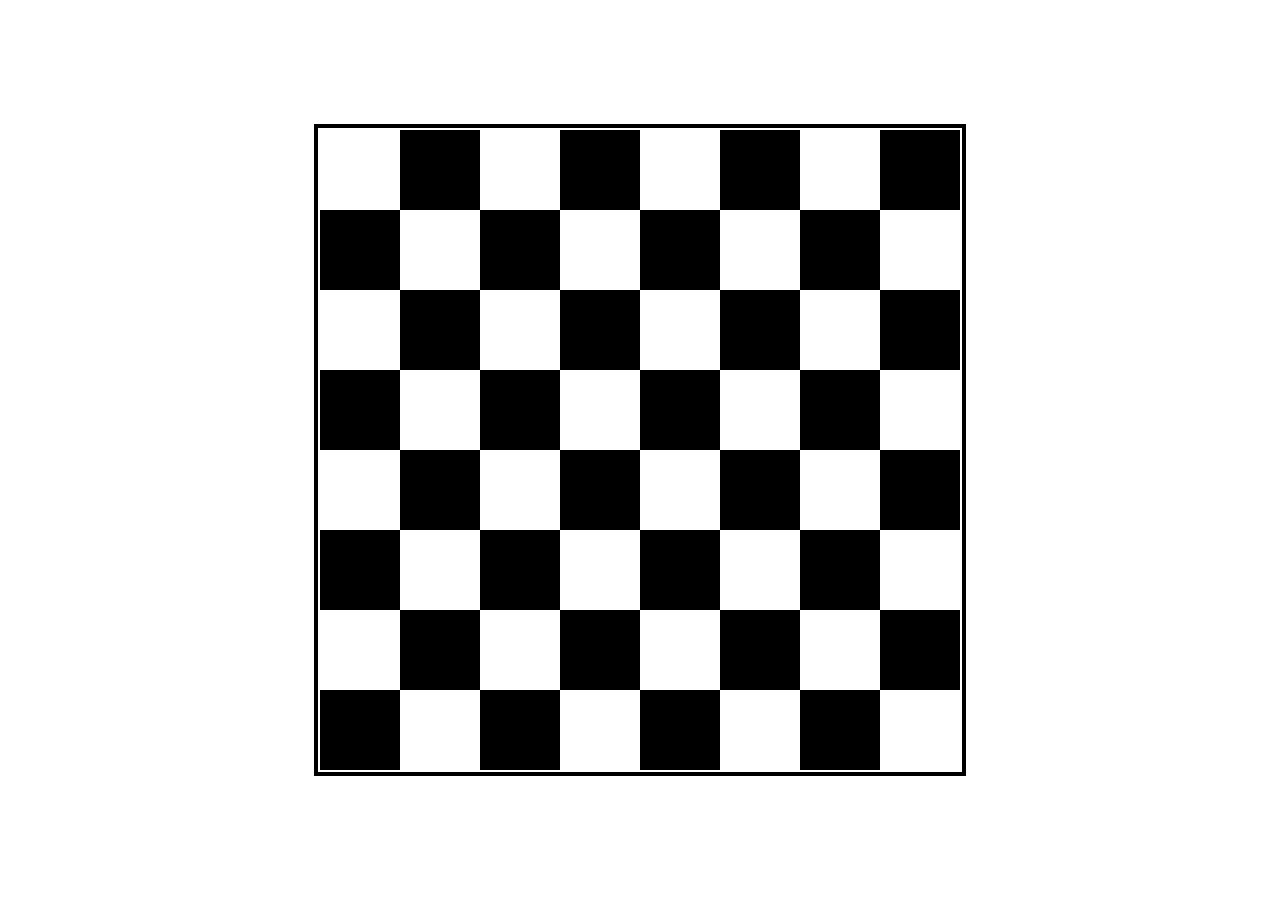
<file: chessBoard/index.html>
<!DOCTYPE html>
<html lang="en">
<head>
    <meta charset="UTF-8">
    <meta http-equiv="X-UA-Compatible" content="IE=edge">
    <meta name="viewport" content="width=device-width, initial-scale=1.0">
    <title>Chess Board</title>
    <link rel="stylesheet" href="style.css">
</head>
<body>
    <div class="main">
        <div class="board">

        </div>
    </div>
</body>
<script src="app.js"></script>
</html>
</file>
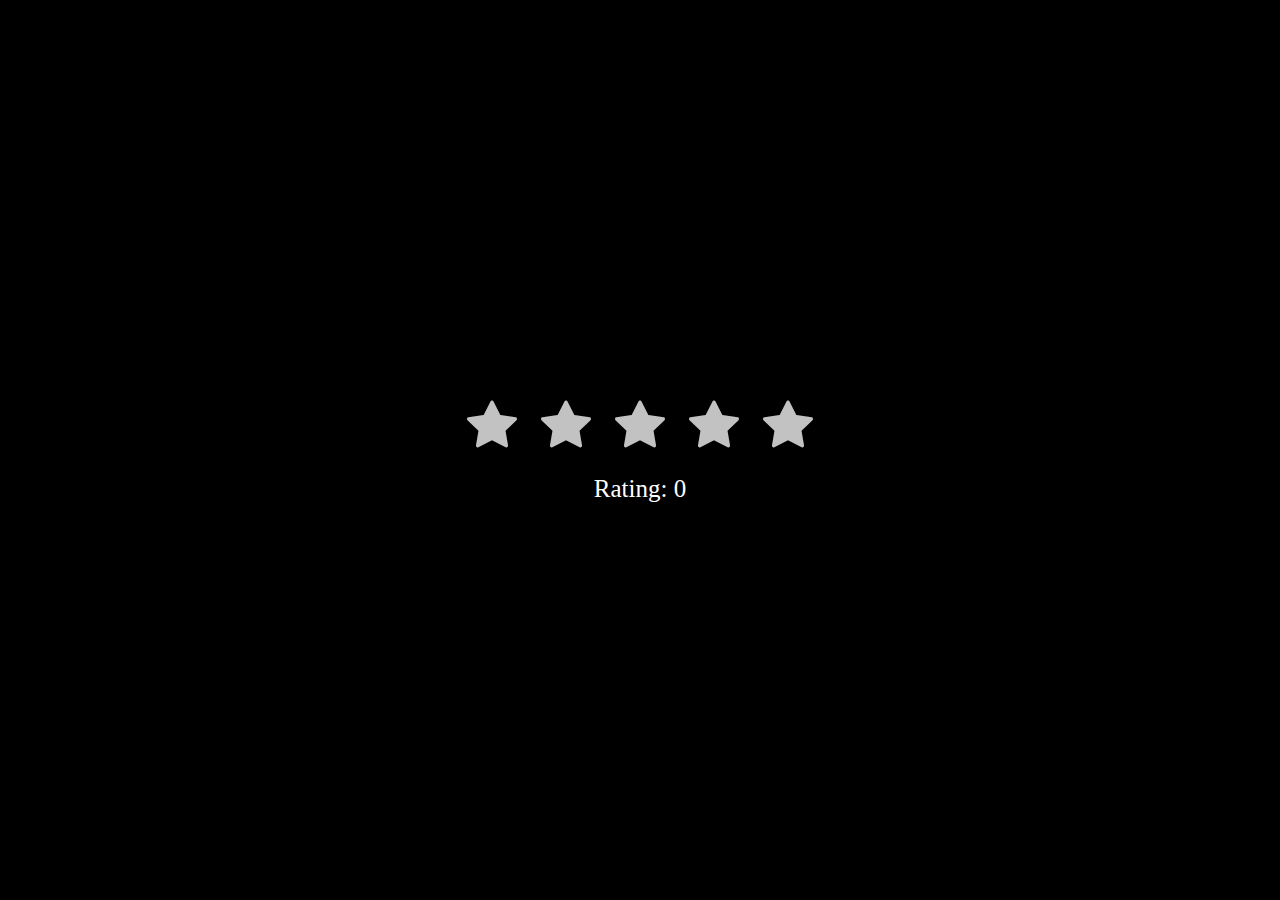
<file: fillStars/index.html>
<!DOCTYPE html>
<html lang="en">
<head>
    <meta charset="UTF-8">
    <meta http-equiv="X-UA-Compatible" content="IE=edge">
    <meta name="viewport" content="width=device-width, initial-scale=1.0">
    <title>Fill Stars</title>
    <link rel="stylesheet" href="style.css">
    <link rel="stylesheet" href="https://cdn.jsdelivr.net/npm/bootstrap-icons@1.5.0/font/bootstrap-icons.css">
</head>
<body>

    <div class="main">
        <div class="starsDiv">   
            <i class="bi bi-star-fill star" id="0"></i>
            <i class="bi bi-star-fill star" id="1"></i>
            <i class="bi bi-star-fill star" id="2"></i>
            <i class="bi bi-star-fill star" id="3"></i>
            <i class="bi bi-star-fill star" id="4"></i>
        </div>
        <p class="para">Rating: <span class="rating">0</span></p>
    </div>
    
</body>
<script src="app.js"></script>
</html>
</file>
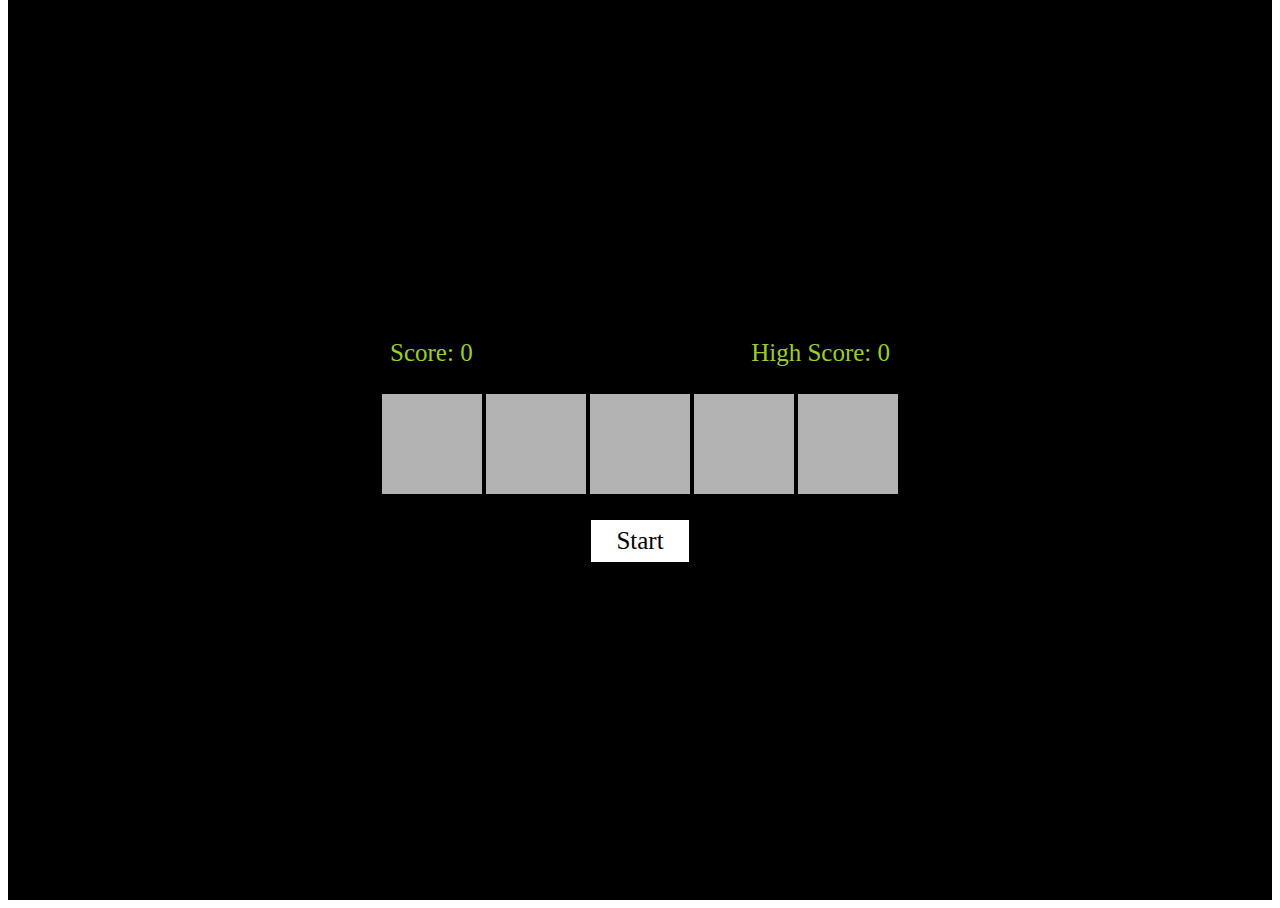
<file: memoryGame/index.html>
<!DOCTYPE html>
<html lang="en">
<head>
    <meta charset="UTF-8">
    <meta http-equiv="X-UA-Compatible" content="IE=edge">
    <meta name="viewport" content="width=device-width, initial-scale=1.0">
    <title>Memory Game</title>
    <link rel="stylesheet" href="style.css">
</head>
<body>

    <div class="main">
        <div class="content">
            <p>Score: <span class="score">0</span></p>
            <p>High Score: <span class="highScore">0</span></p>
        </div>
        <div class="board">
            <div id="0" class="cells"></div>
            <div id="1" class="cells"></div>
            <div id="2" class="cells"></div>
            <div id="3" class="cells"></div>
            <div id="4" class="cells"></div>
        </div>
        <a href="#">Start</a>
    </div>
    
</body>
<script src="app.js"></script>
</html>
</file>
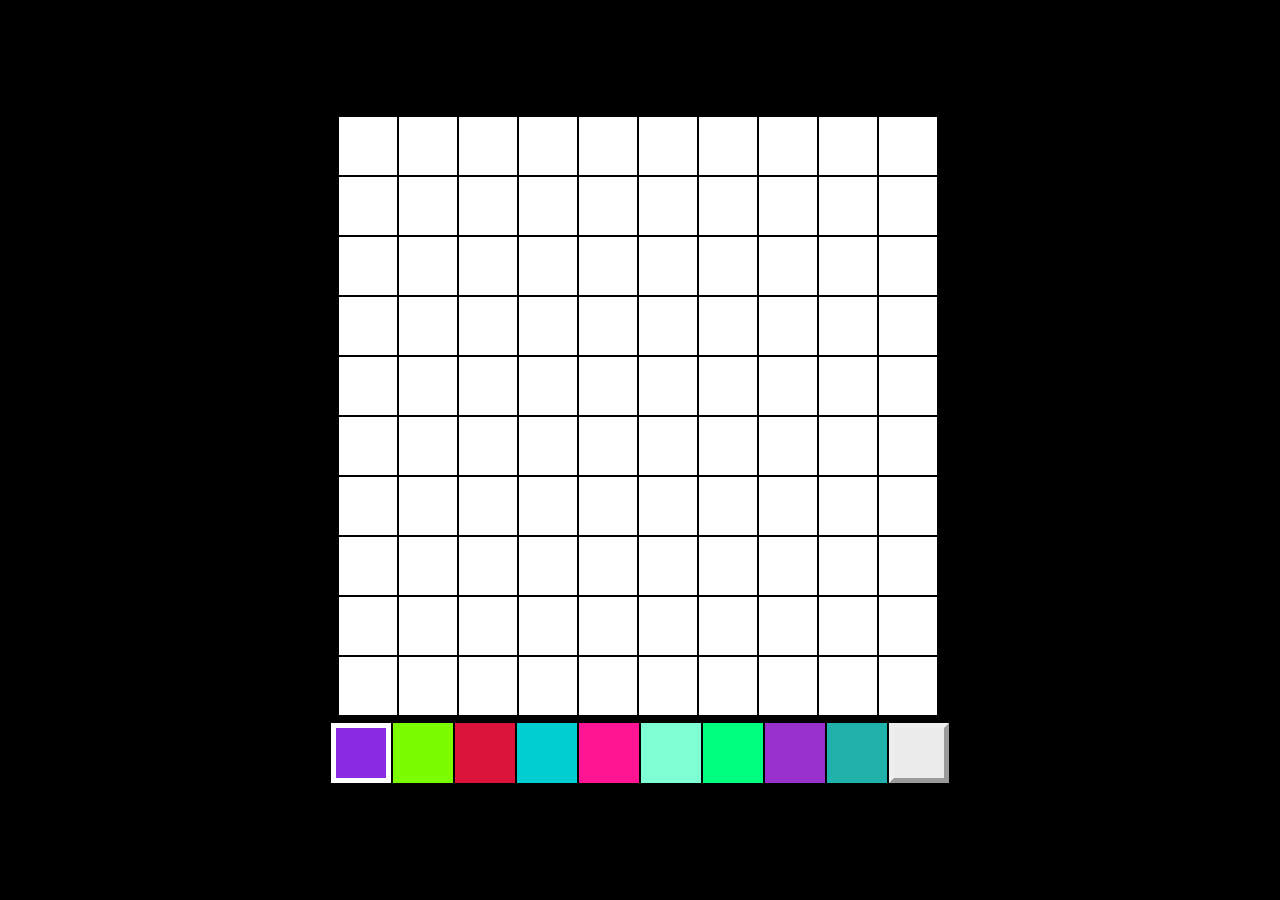
<file: pixelArt/index.html>
<!DOCTYPE html>
<html lang="en">
<head>
    <meta charset="UTF-8">
    <meta http-equiv="X-UA-Compatible" content="IE=edge">
    <meta name="viewport" content="width=device-width, initial-scale=1.0">
    <title>Pixel Art</title>
    <link rel="stylesheet" href="style.css">
</head>
<body>
    <div class="main">
        <div class="board">

        </div>
        <div class="colorPanel">
            
        </div>
    </div>
</body>
<script src="app.js"></script>
</html>
</file>
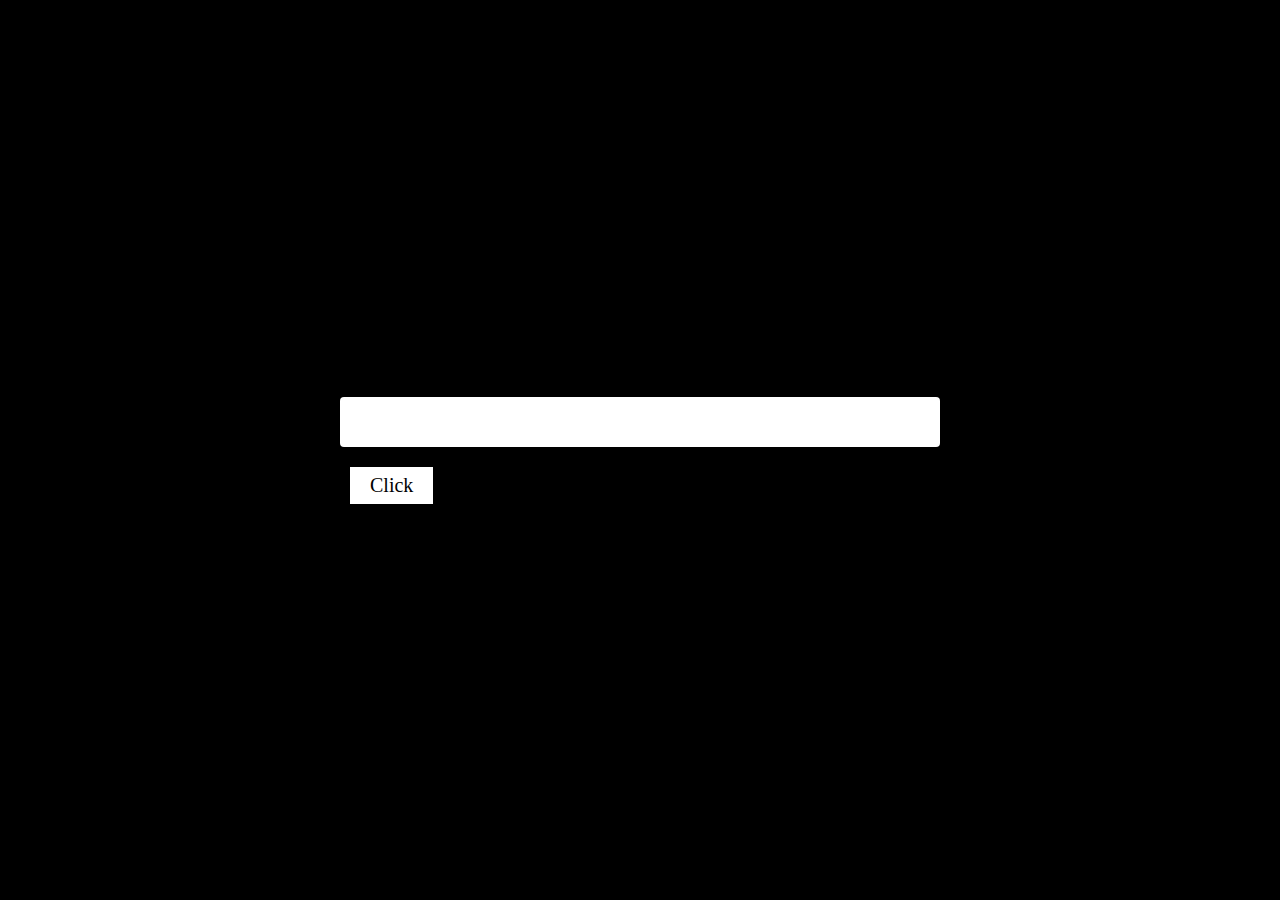
<file: progressBar/index.html>
<!DOCTYPE html>
<html lang="en">
<head>
    <meta charset="UTF-8">
    <meta http-equiv="X-UA-Compatible" content="IE=edge">
    <meta name="viewport" content="width=device-width, initial-scale=1.0">
    <title>Document</title>
    <link rel="stylesheet" href="style.css">
</head>
<body>

    <div class="main">
        <div class="bar">
            <div class="progress"></div>
        </div>

        <div class="content">
            <a href="#">Click <span class="seconds"></span></a>
        </div>
    </div>
    
</body>
<script src="prac.js"></script>
</html>
</file>
<file: chessBoard/style.css>
* {
    padding: 0px;
    margin: 0px;
    box-sizing: border-box;
}

.main {
    width: 100%;
    height: 100vh;
    display: flex;
    align-items: center;
    justify-content: center;
}

.board {
    width: 652px;
    height: 652px;
    display: flex;
    flex-wrap: wrap;
    padding: 2px;
    border: 4px solid black;
}

.blackSquare {
    width: 80px;
    height: 80px;
    background-color: black;
}

.whiteSquare {
    width: 80px;
    height: 80px;
}

.diagonalElements {
    background-color: red !important;
}
</file>
<file: fillStars/style.css>
* {
    margin: 0px;
    box-sizing: border-box;
}

.main {
    width: 100%;
    height: 100vh;
    display: flex;
    flex-direction: column;
    align-items: center;
    justify-content: center;
    background-color: black;
}

.star {
    color: rgb(194, 194, 194);
    font-size: 50px;
    margin: 0px 10px;
}

.coloredStar {
    color: rgb(253, 86, 86);
}

.hoveredStar {
    color: rgb(253, 86, 86)
}
.para {
    font-size: 25px;
    margin-top: 20px;
    color: white;
}
</file>
<file: memoryGame/style.css>
* {
    margin-top: 0px;
    box-sizing: border-box;
}

.main {
    width: 100%;
    height: 100vh;
    display: flex;
    align-items: center;
    justify-content: center;
    flex-direction: column;
    background-color: black;
}

.content {
    color: yellowgreen;
    display: flex;
    width: 500px;
    font-size: 25px;
    justify-content: space-between;
}

.board {
    width: 520px;
    height: 108px;
    background-color: black;
    display: flex;
}

.cells {
    width: 100px;
    height: 100px;
    background-color: white;
    margin: 2px;
}

.main a{
    text-decoration: none;
    color: black;
    padding: 7px 25px;
    font-size: 25px;
    background-color: white;
    margin-top: 20px;
}


.blink {
    background-color: yellow !important;
}

.correctGuess {
    background-color: yellowgreen !important;
}

.wrongGuess {
    background-color: tomato !important;
}

.disableButton {
    opacity: 0.7;
    cursor: not-allowed;
}

.disableCells { 
    opacity: 0.7;
    cursor: not-allowed;
}
</file>
<file: pixelArt/style.css>
* {
    box-sizing: border-box;
    margin: 0px;
}

.main {
    height: 100vh;
    width: 100%;
    display: flex;
    align-items: center;
    justify-content: center;
    flex-direction: column;
    background-color: rgb(0, 0, 0);
}

.board {
    width: 604px;
    height: 600px;
    display: flex;
    flex-wrap: wrap;
}

.colorPanel {
    width: 620px;
    height: 64px;
    /* border: 2px solid black; */
    margin-top: 5px;
    display: flex;
    align-items: center;
    justify-content: center;
}

.squareOfBoard {
    width: 60px;
    height: 60px;
    border: 1px solid black;
}

.squareOfColorPanel {
    width: 60px;
    height: 60px;
    margin: 1px 1px;
}

.refresh {
    border: 5px outset;
    background-color: rgb(235, 235, 235);
}

.refresh:hover {
    background-color: rgb(226, 224, 224);
    border: 5px inset;
} 

.colorPanelSelected {
    border: 5px solid white;
}
</file>
<file: progressBar/style.css>
* {
    margin: 0px;
    box-sizing: border-box;
}

.main {
    width: 100%;
    height: 100vh;
    background-color: black;
    display: flex;
    align-items: center;
    justify-content: center;
    flex-direction: column;
}

.bar {
    width: 600px;
    height: 50px;
    background-color: white;
    position: relative;
    border-radius: 4px;
}

.progress {
    width: 0px;
    background-color: lightgreen;
    height: 50px;
    border-radius: 4px;
}


.content {
    margin-top: 20px;
    width: 580px;
    display: flex;
    justify-content: space-between;
    align-items: center;
    color: white;
}

.content a {
    text-decoration: none;
    color: black;
    padding: 7px 20px;
    background-color: white;
    font-size: 20px;
}

.content a:hover {
    background-color: rgb(216, 216, 216);
}
</file>
